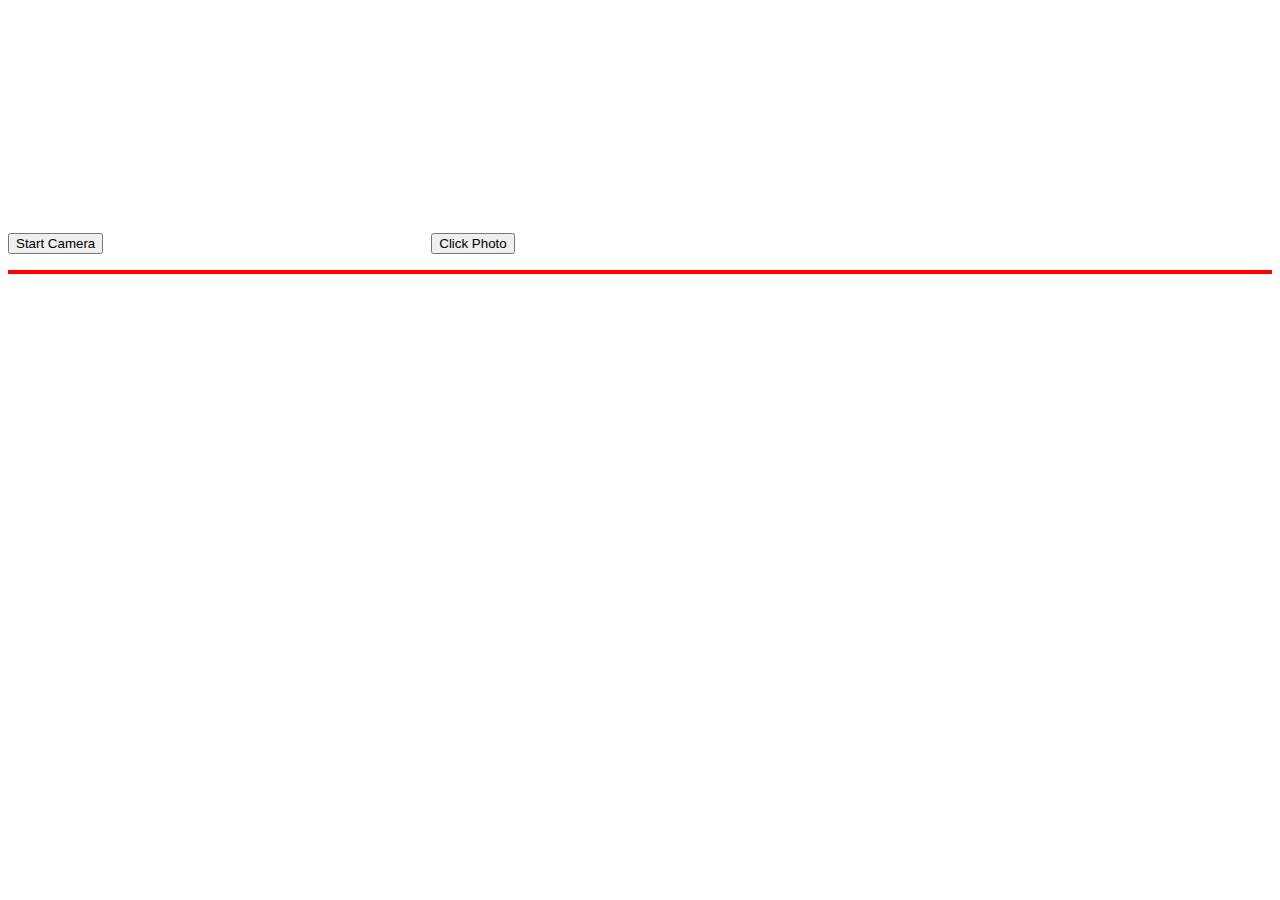
<file: complete.html>
<!DOCTYPE html>
<html lang="en">

<head>
  <meta charset="UTF-8">
  <meta http-equiv="X-UA-Compatible" content="IE=edge">
  <meta name="viewport" content="width=device-width, initial-scale=1.0">
  <title>Document</title>

  <style>
    #log {
      border: 2px solid red;
    }

  </style>

</head>

<body>
  <button id="start-camera">Start Camera</button>
  <video id="video" width="320" height="240" autoplay></video>
  <button id="click-photo">Click Photo</button>
  <canvas id="canvas" width="320" height="240"></canvas>
  <p id="log"></p>
</body>

</html>

<script>
  let camera_button = document.querySelector("#start-camera");
  let video = document.querySelector("#video");
  let click_button = document.querySelector("#click-photo");
  let canvas = document.querySelector("#canvas");
  let plog = document.querySelector("#log");

  camera_button.addEventListener('click', async function () {
    let stream = await navigator.mediaDevices.getUserMedia({ video: true, audio: false });
    video.srcObject = stream;
  });

  click_button.addEventListener('click', function () {
    canvas.getContext('2d').drawImage(video, 0, 0, canvas.width, canvas.height);
    let image_data_url = canvas.toDataURL('image/jpeg');

    // data url of the image
    console.log(image_data_url);
    plog.textContent = `${image_data_url}`;
  });

</script>
</file>
